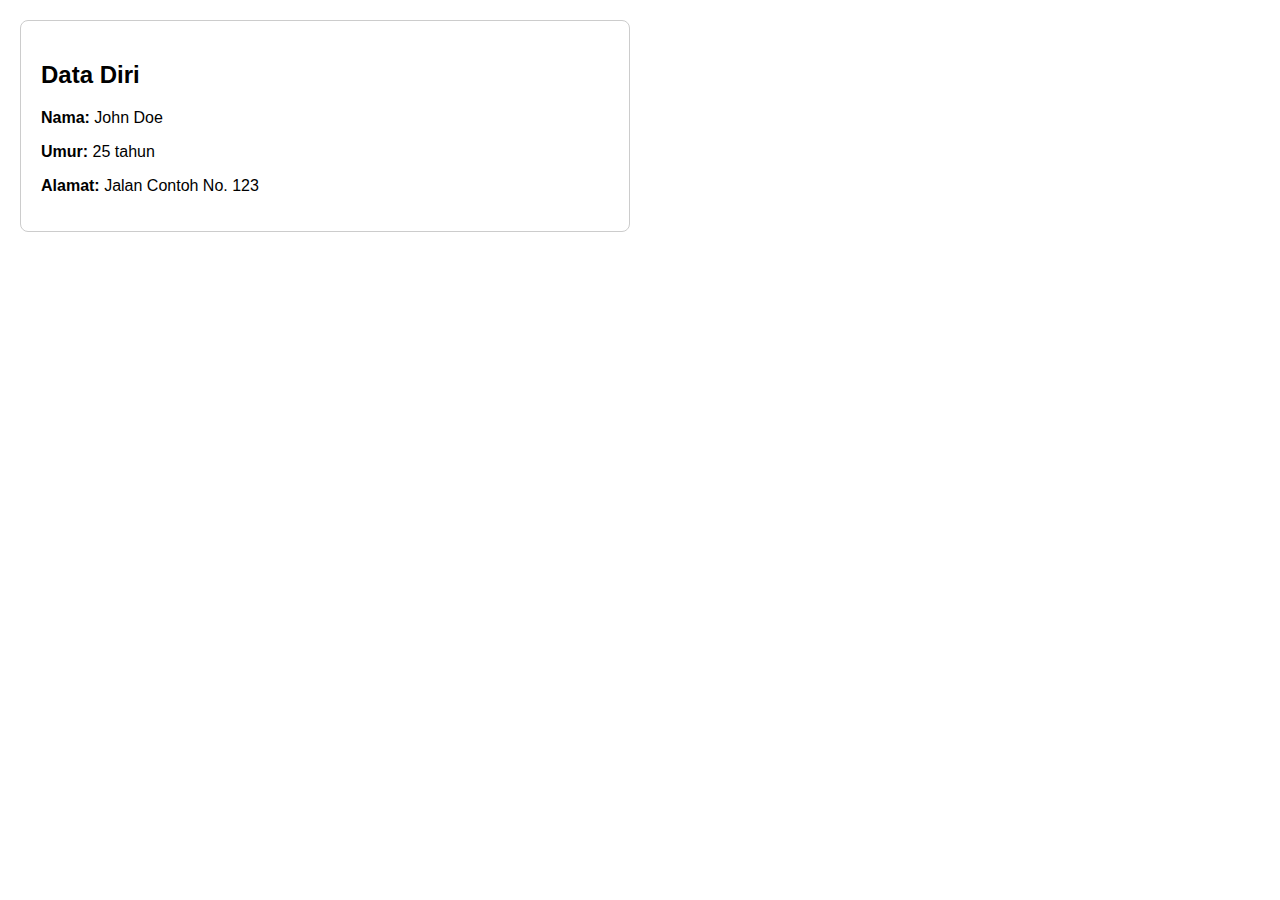
<file: dashboard.html>
<!DOCTYPE html>
<html lang="en">
<head>
    <meta charset="UTF-8">
    <meta name="viewport" content="width=device-width, initial-scale=1.0">
    <title>Dashboard</title>
    <style>
        body {
            font-family: Arial, sans-serif;
            margin: 20px;
        }
        .dashboard {
            display: grid;
            grid-template-columns: repeat(2, 1fr);
            gap: 20px;
        }
        .profile {
            border: 1px solid #ccc;
            padding: 20px;
            border-radius: 8px;
        }
    </style>
</head>
<body>

<div class="dashboard">
    <div class="profile">
        <h2>Data Diri</h2>
        <p><strong>Nama:</strong> John Doe</p>
        <p><strong>Umur:</strong> 25 tahun</p>
        <p><strong>Alamat:</strong> Jalan Contoh No. 123</p>
    </div>
    <!-- Tambahkan bagian lain dari dashboard di sini -->
</div>

</body>
</html>
</file>
